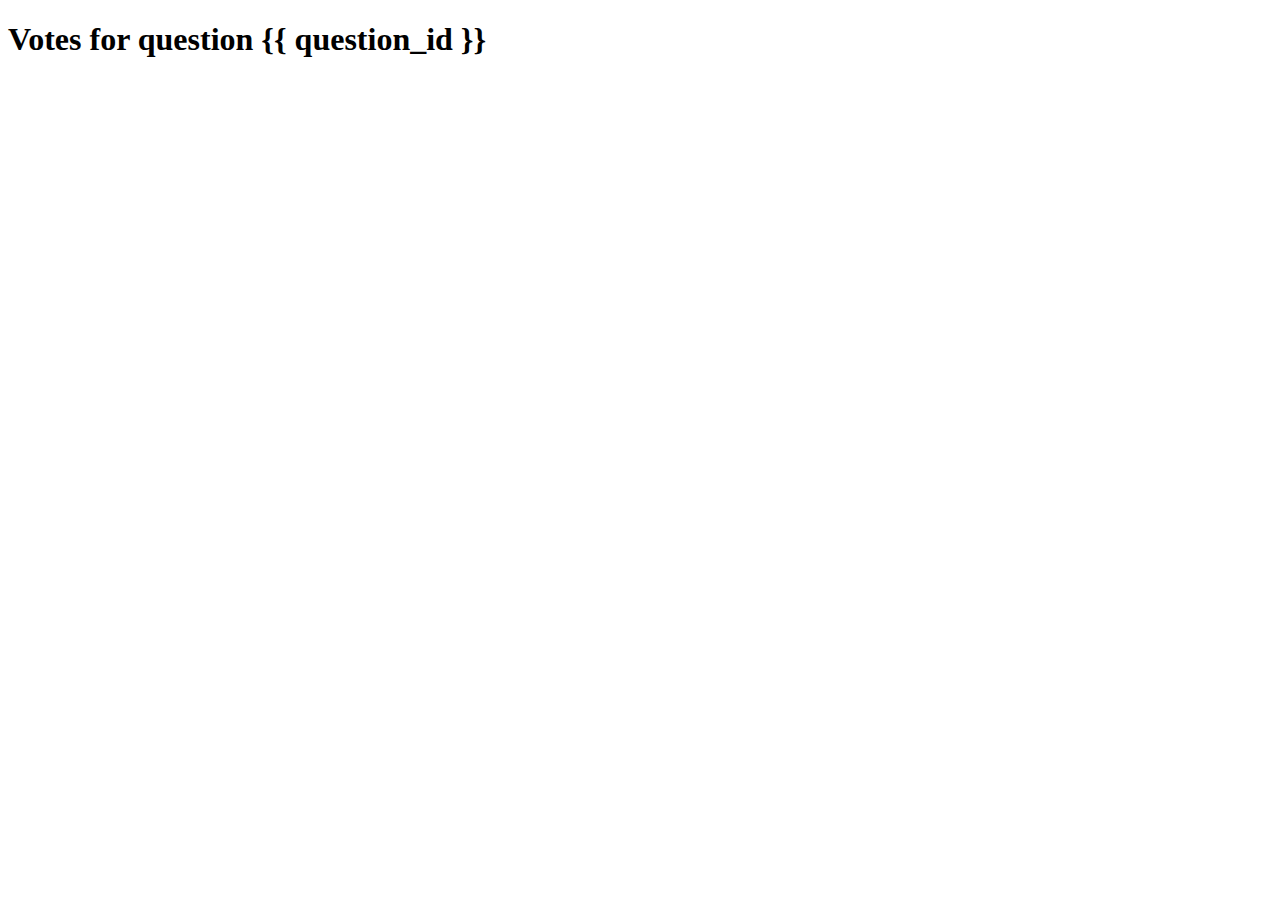
<file: polls/templates/polls/vote.html>
<!DOCTYPE html>
<html lang="en">
<head>
    <meta charset="UTF-8">
    <meta name="viewport" content="width=device-width, initial-scale=1.0">
    <title>Vote</title>
</head>
<body>
    <h1>Votes for question {{ question_id }}</h1>
</body>
</html>
</file>
